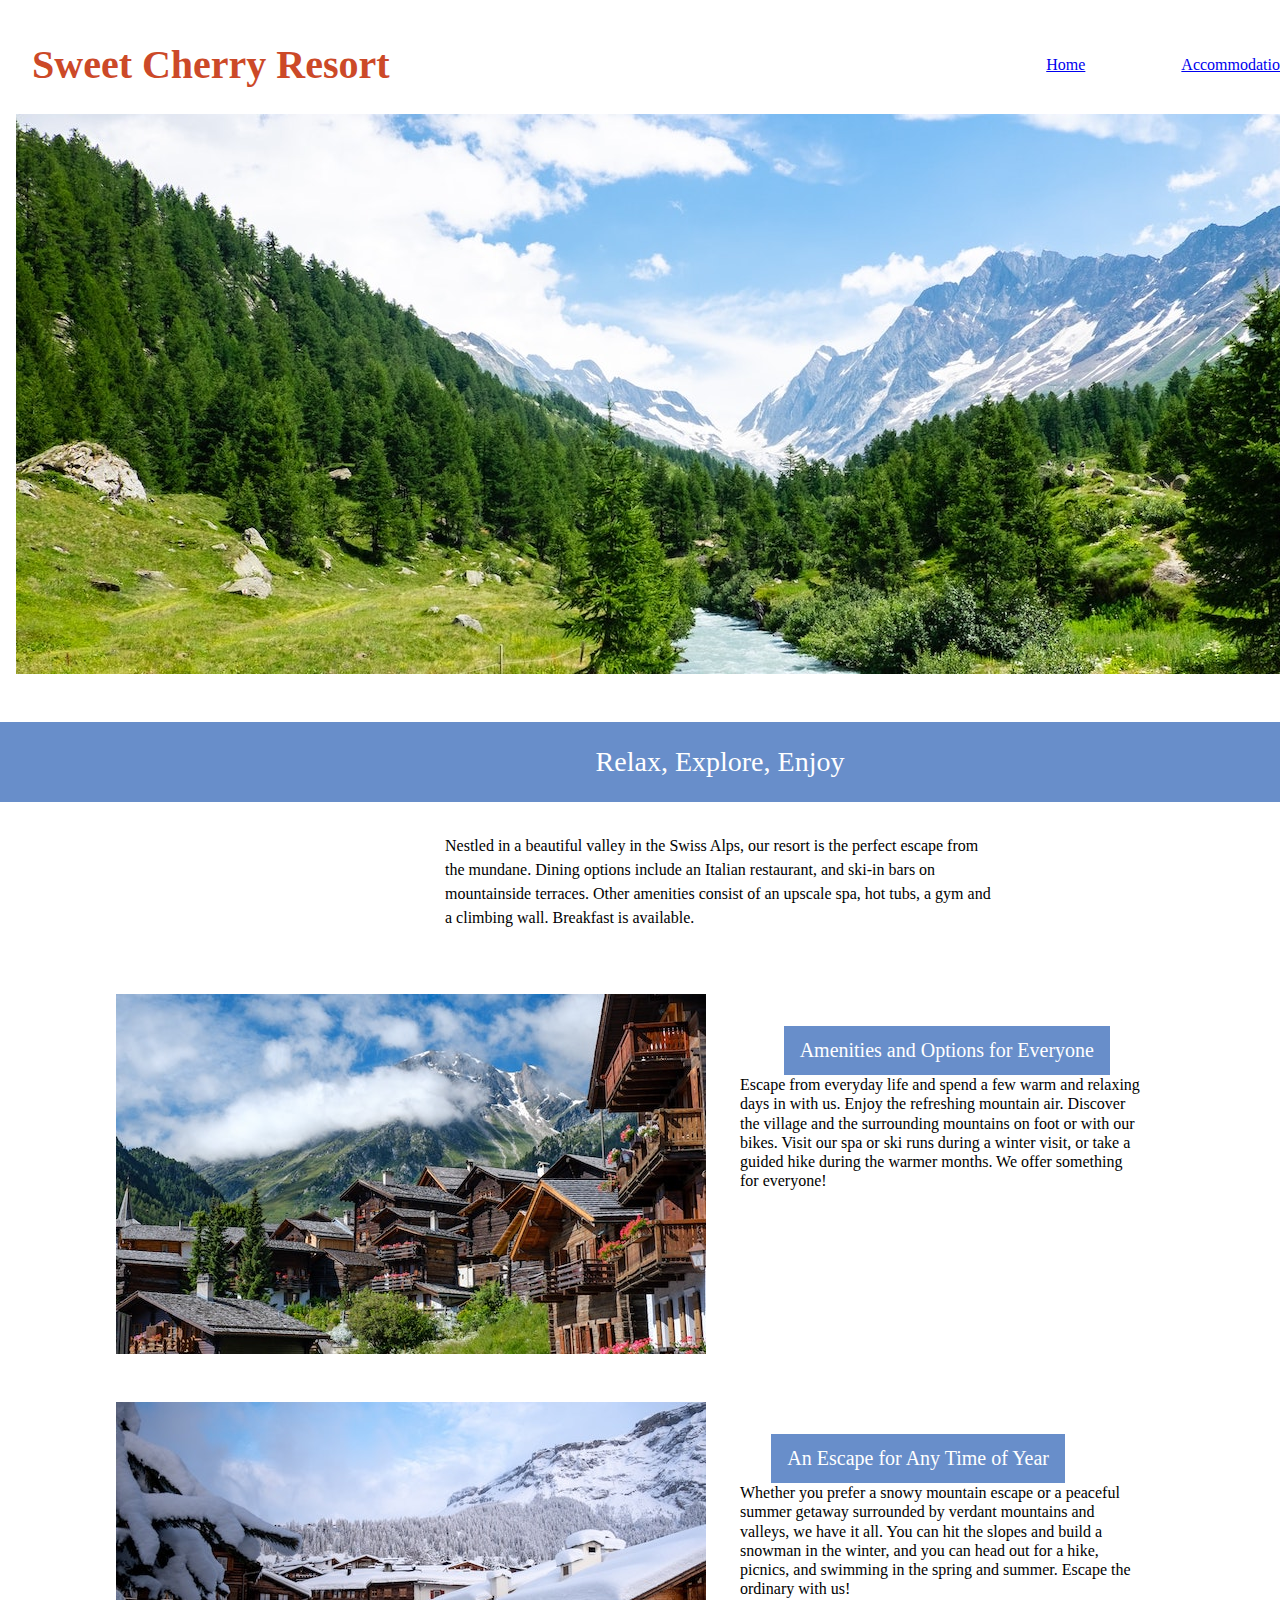
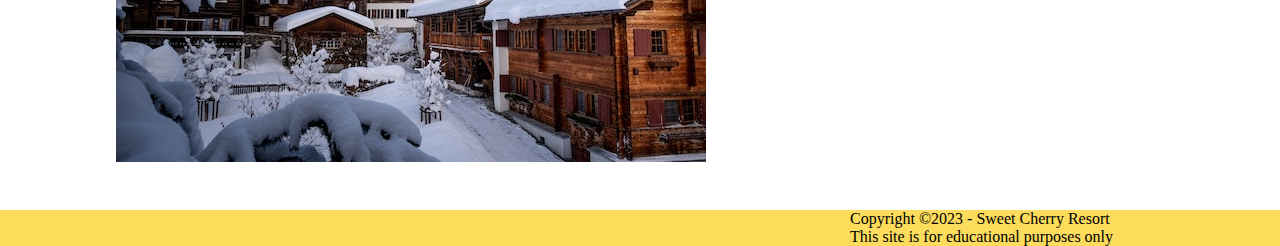
<file: index.html>
<!DOCTYPE html>
<html lang="en">
    <head>
        <meta charset="utf-8">
        <title>Sweet Cherry Resort Home</title>
        <meta name="author" content="Leonardo Martinez">
        <meta name="description" content="Final Project">

        <!-- Favicon -->
        <link rel="shortcut icon" href="images/favicon(1).ico" type="image/x-icon">
        <link rel="icon" href="images/favicon(1).ico" type="image/x-icon">

        <!-- Google Fonts Links -->
        <link rel="preconnect" href="https://fonts.googleapis.com">
        <link rel="preconnect" href="https://fonts.gstatic.com" crossorigin>
        <link href="https://fonts.googleapis.com/css2?family=Lato:ital,wght@0,100;0,300;0,400;0,700;0,900;1,100;1,300;1,400;1,700;1,900&display=swap" rel="stylesheet">

        <!-- stylesheet -->
        <link rel="stylesheet" href="styles.css">
    </head>

    <body>
        <header>
            <h1>Sweet Cherry Resort</h1>
            <nav>
                <ul>
                    <li><a href="#index">Home</a></li>
                    <li><a href="#placeholder">Accommodations</a></li>
                    <li><a href="contact.html">Contact</a></li>
                </ul>
            </nav>
            <img src="images/swiss-valley.jpg" alt="" width="1440px" height="560px">
        </header>

        <main>
            <h2>Relax, Explore, Enjoy</h2>
            <p>Nestled in a beautiful valley in the Swiss Alps, our resort is the perfect escape from the mundane. Dining options include an Italian restaurant, and ski-in bars on mountainside terraces. Other amenities consist of an upscale spa, hot tubs, a gym and a climbing wall. Breakfast is available.</p>

            <section id="First">
                <img src="images/swiss-chalet.jpg" alt="A cozy village overlooked by the mountains as it sits comfortably near the base. The structure made of wood, bricks, and other various materials." width="590px" height="360px">
                <h3>Amenities and Options for Everyone</h3>
                <p>Escape from everyday life and spend a few warm and relaxing days in with us. Enjoy the refreshing mountain air. Discover the village and the surrounding mountains on foot or with our bikes. Visit our spa or ski runs during a winter visit, or take a guided hike during the warmer months. We offer something for everyone!</p>
            </section>

            <section id="Second">
                <img src="images/snowy-chalet.jpg" alt="The Swiss Alps village has a thick layer of snow on top of all its buildings. The mountain overlooks the village in the nice and cloudy day." width="590px" height="360px">
                <h3>An Escape for Any Time of Year</h3>
                <p>Whether you prefer a snowy mountain escape or a peaceful summer getaway surrounded by verdant mountains and valleys, we have it all. You can hit the slopes and build a snowman in the winter, and you can head out for a hike, picnics, and swimming in the spring and summer. Escape the ordinary with us!</p>
            </section>
        </main>

        <footer>
            <p>Copyright ©2023 - Sweet Cherry Resort</p>
            <p>This site is for educational purposes only</p>
        </footer>
    </body>
</html>
</file>
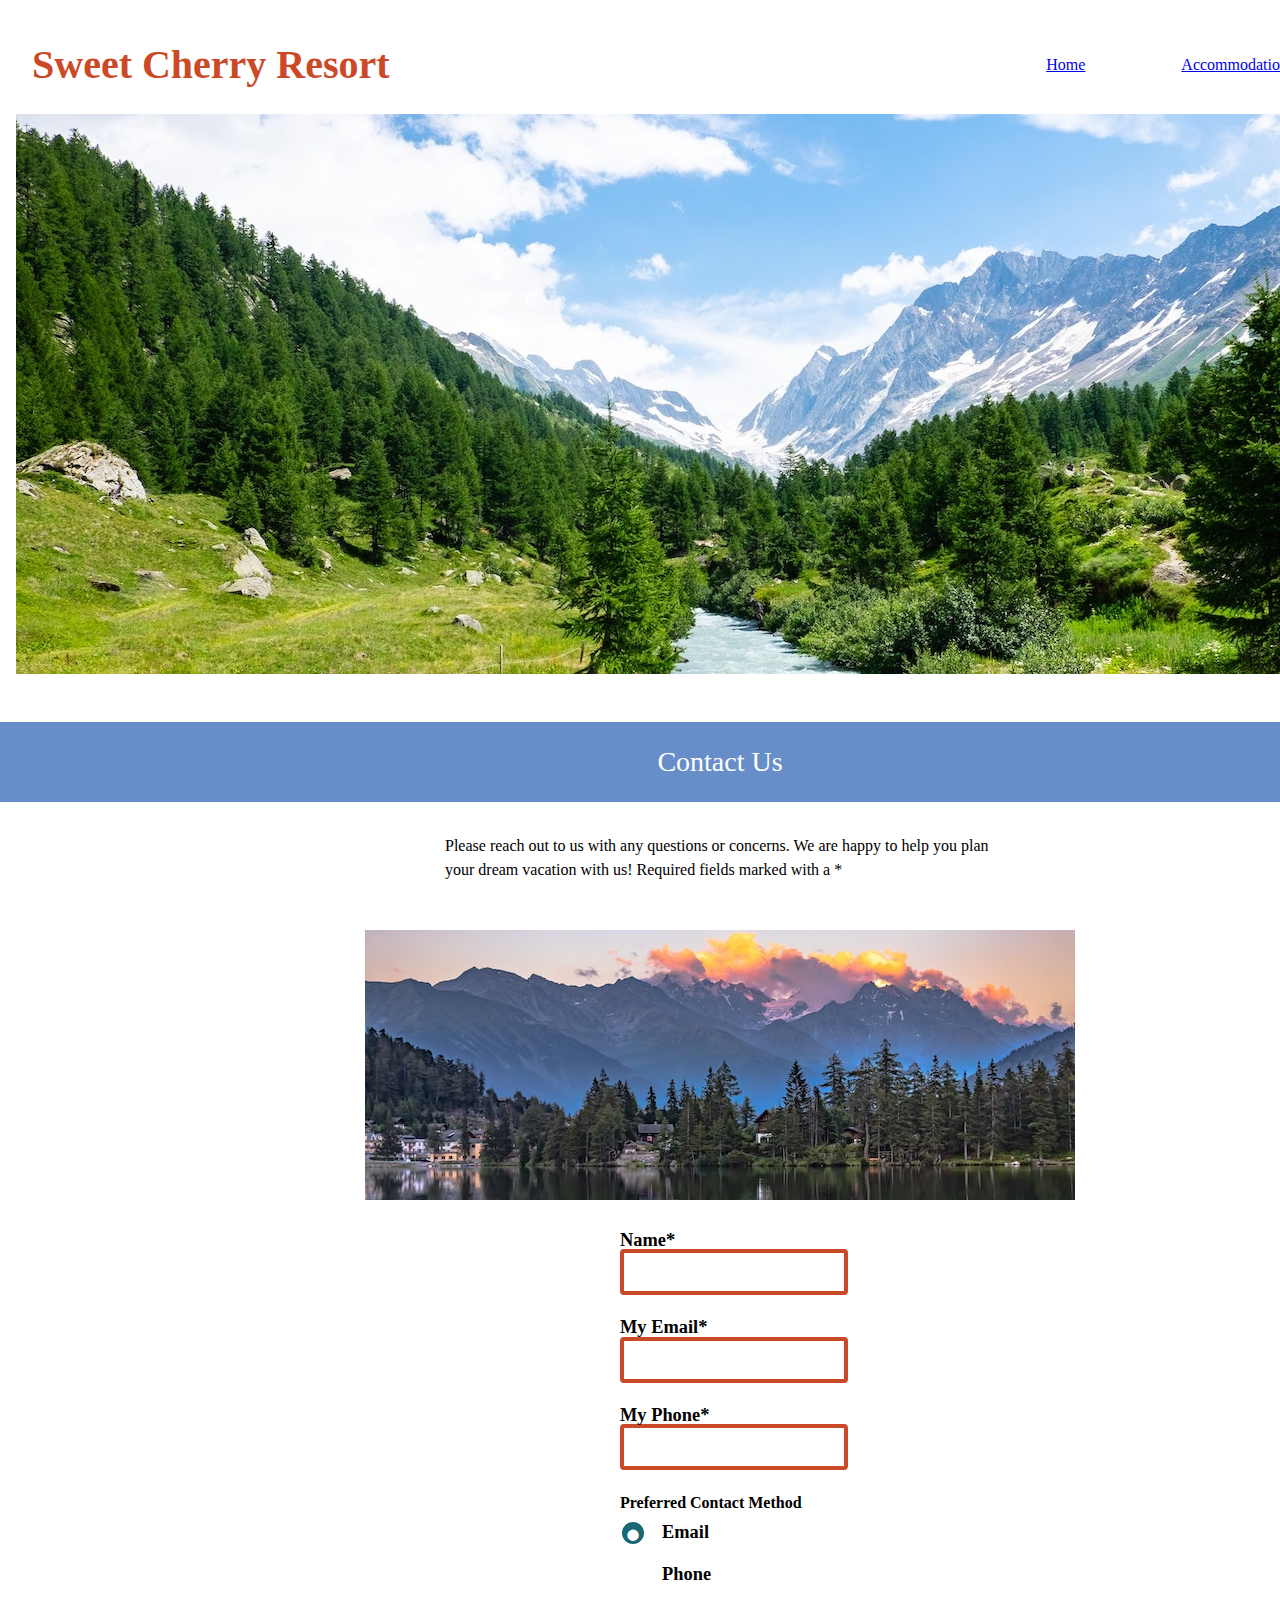
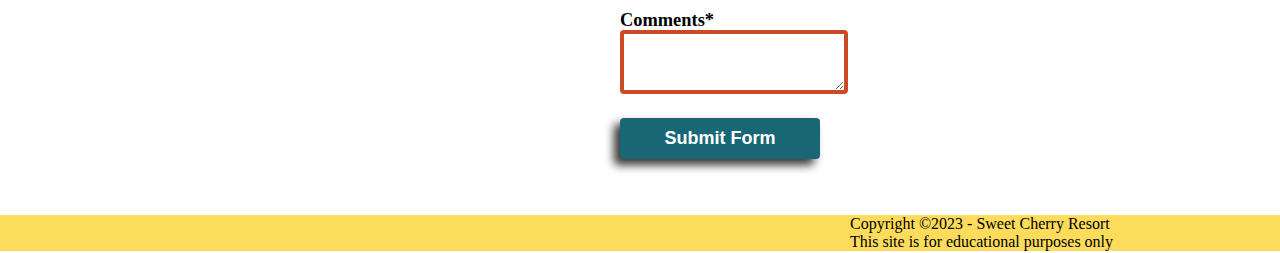
<file: contact.html>
<!DOCTYPE html>
<html lang="en">
    <head>
        <meta charset="utf-8">
        <title>Sweet Cherry Resort Home | Contact</title>
        <meta name="author" content="Leonardo Martinez">
        <meta name="description" content="Final Project contact page">

        <!-- Favicon -->
        <link rel="shortcut icon" href="images/favicon(1).ico" type="image/x-icon">
        <link rel="icon" href="images/favicon(1).ico" type="image/x-icon">

        <!-- Google Fonts Links -->
        <link rel="preconnect" href="https://fonts.googleapis.com">
        <link rel="preconnect" href="https://fonts.gstatic.com" crossorigin>
        <link href="https://fonts.googleapis.com/css2?family=Lato:ital,wght@0,100;0,300;0,400;0,700;0,900;1,100;1,300;1,400;1,700;1,900&display=swap" rel="stylesheet">

        <!-- stylesheet -->
        <link rel="stylesheet" href="styles.css">
    </head>

    <body>
        <header>
            <h1>Sweet Cherry Resort</h1>
            <nav>
                <ul>
                    <li><a href="index.html">Home</a></li>
                    <li><a href="#placeholder">Accommodations</a></li>
                    <li><a href="#contact">Contact</a></li>
                </ul>
            </nav>
            <img src="images/swiss-valley.jpg" alt="" width="1440px" height="560px">
        </header>

        <main>
            <h2>Contact Us</h2>
            <p>Please reach out to us with any questions or concerns. We are happy to help you plan your dream vacation with us! Required fields marked with a *</p>
            <img id="imag" src="images/swiss-sunset.jpg" alt="The swiss village near a lake surrounded by alpine trees as the sun sets behind the mountain range behind it." width="710" height="270">

            <section id="form">
                <form>
                    <label for="my-name">Name*</label>
                    <input type="text" name="my-name" id="my-name" required>

                    <label for="my-email">My Email*</label>
                    <input type="email" name="my-email" id="my-email" required>

                    <label for="my-phone">My Phone*</label>
                    <input type="tel" name="my-phone" id="my-phone" required>

                    <fieldset>
                        <legend>Preferred Contact Method</legend>

                        <input type="radio" name="contact-pref" id="pref-email" checked>
                        <label for="pref-email">Email</label>

                        <input type="radio" name="contact-pref" id="pref-phone">
                        <label for="pref-phone">Phone</label>
                    </fieldset>
                    
                    <label for="my-comments">Comments*</label>
                    <textarea name="my-comments" id="my-comments" required></textarea>

                    <input type="submit" name="my-submit" id="my-submit" value="Submit Form">
                </form>
            </section>
        </main>

        <footer>
            <p>Copyright ©2023 - Sweet Cherry Resort</p>
            <p>This site is for educational purposes only</p>
        </footer>
    </body>
</html>
</file>
<file: styles.css>
/* 
    ---------------------------------------------------------------
    Add your name to this file below:
    NAME: Leonardo Martinez
    ---------------------------------------------------------------
*/

/* http://meyerweb.com/eric/tools/css/reset/ 
   v2.0 | 20110126
   License: none (public domain)
*/

/* OBFUSCATED BY CSSOBFUSCATOR.COM at 2024/04/27 01:39:38 */
body,html{margin-left:0;}body,html{margin-bottom:0;}html,body{margin-right:0;}body,html{margin-top:0;}html,body{padding-left:0;}body,html{padding-bottom:0;}html,body{padding-right:0;}body,html{padding-top:0;}#First h3{margin-bottom:auto;}html{border-left-width:0;}html{border-bottom-width:0;}html{border-right-width:0;}html{border-top-width:0;}html{border-left-style:none;}html{border-bottom-style:none;}html{border-right-style:none;}html{border-top-style:none;}html{border-left-color:currentColor;}html{border-bottom-color:currentColor;}html{border-right-color:currentColor;}html{border-top-color:currentColor;}html{border-image:none;}html{font-size:100%;}html{font:inherit;}html,body{vertical-align:baseline;}input[type="submit"]{background-color:#196774;}body{border-left-width:0;}body{border-bottom-width:0;}body{border-right-width:0;}body{border-top-width:0;}input[type="submit"],body{border-left-style:none;}body{border-bottom-style:none;}body{border-right-style:none;}body{border-top-style:none;}body{border-left-color:currentColor;}body{border-bottom-color:currentColor;}#First h3{font-size:1.25rem;}body{border-right-color:currentColor;}body{border-top-color:currentColor;}body{border-image:none;}body{font-size:100%;}body{font:inherit;}div,span{margin-left:0;}span,div{margin-bottom:0;}span,div{margin-right:0;}span,div{margin-top:0;}div,span{padding-left:0;}span,div{padding-bottom:0;}input[type="submit"]{border-left-width:medium;}input[type="submit"]{border-bottom-width:medium;}div,span{padding-right:0;}span,div{padding-top:0;}input[type="submit"]{border-right-width:medium;}input[type="submit"]{border-top-width:medium;}div{border-left-width:0;}div{border-bottom-width:0;}div{border-right-width:0;}div{border-top-width:0;}div{border-left-style:none;}div{border-bottom-style:none;}div{border-right-style:none;}div{border-top-style:none;}div{border-left-color:currentColor;}div{border-bottom-color:currentColor;}div{border-right-color:currentColor;}div{border-top-color:currentColor;}div{border-image:none;}div{font-size:100%;}div{font:inherit;}span,div{vertical-align:baseline;}input[type="radio"] + label::before{content:" ";}span{border-left-width:0;}span{border-bottom-width:0;}span{border-right-width:0;}span{border-top-width:0;}span{border-left-style:none;}input[type="radio"] + label::before{font-size:2.25em;}input[type="submit"],span{border-bottom-style:none;}span{border-right-style:none;}span{border-top-style:none;}span{border-left-color:currentColor;}span{border-bottom-color:currentColor;}span{border-right-color:currentColor;}span{border-top-color:currentColor;}span{border-image:none;}span{font-size:100%;}span{font:inherit;}object,applet{margin-left:0;}applet,object{margin-bottom:0;}object,applet{margin-right:0;}applet,object{margin-top:0;}applet,object{padding-left:0;}object,applet{padding-bottom:0;}applet,object{padding-right:0;}#First h3{margin-left:auto;}applet,object{padding-top:0;}applet{border-left-width:0;}applet{border-bottom-width:0;}applet{border-right-width:0;}applet{border-top-width:0;}applet{border-left-style:none;}applet{border-bottom-style:none;}input[type="submit"],applet{border-right-style:none;}applet,input[type="submit"]{border-top-style:none;}applet{border-left-color:currentColor;}applet{border-bottom-color:currentColor;}applet{border-right-color:currentColor;}applet{border-top-color:currentColor;}applet{border-image:none;}applet{font-size:100%;}applet{font:inherit;}object,applet{vertical-align:baseline;}object{border-left-width:0;}object{border-bottom-width:0;}object{border-right-width:0;}object{border-top-width:0;}object{border-left-style:none;}object{border-bottom-style:none;}object{border-right-style:none;}object{border-top-style:none;}object{border-left-color:currentColor;}object{border-bottom-color:currentColor;}object{border-right-color:currentColor;}object{border-top-color:currentColor;}object{border-image:none;}object{font-size:100%;}object{font:inherit;}h1,iframe{margin-left:0;}iframe,h1{margin-bottom:0;}h1,iframe{margin-right:0;}iframe,h1{margin-top:0;}iframe,h1{padding-left:0;}iframe,h1{padding-bottom:0;}h1,iframe{padding-right:0;}h1,iframe{padding-top:0;}iframe{border-left-width:0;}iframe{border-bottom-width:0;}iframe{border-right-width:0;}iframe{border-top-width:0;}iframe{border-left-style:none;}iframe{border-bottom-style:none;}iframe{border-right-style:none;}iframe{border-top-style:none;}input[type="submit"],iframe{border-left-color:currentColor;}iframe{border-bottom-color:currentColor;}iframe{border-right-color:currentColor;}iframe{border-top-color:currentColor;}input[type="radio"] + label::before{line-height:.65;}iframe{border-image:none;}iframe{font-size:100%;}iframe{font:inherit;}iframe,h1{vertical-align:baseline;}h1{border-left-width:0;}h1{border-bottom-width:0;}h1{border-right-width:0;}h1{border-top-width:0;}#First h3{margin-right:3.4375in;}h1{border-left-style:none;}h1{border-bottom-style:none;}h1{border-right-style:none;}h1{border-top-style:none;}h1{border-left-color:currentColor;}h1{border-bottom-color:currentColor;}h1{border-right-color:currentColor;}h1{border-top-color:currentColor;}h1{border-image:none;}h1{font-size:100%;}h1{font:inherit;}#First h3{margin-top:3rem;}h2,h3{margin-left:0;}h3,h2{margin-bottom:0;}h2,h3{margin-right:0;}h2,h3{margin-top:0;}h3,h2{padding-left:0;}h2,h3{padding-bottom:0;}h2,h3{padding-right:0;}h2,h3{padding-top:0;}h2{border-left-width:0;}h2{border-bottom-width:0;}h2{border-right-width:0;}h2{border-top-width:0;}:root{--lt-gold:#fddc5c;}h2{border-left-style:none;}h2{border-bottom-style:none;}h2{border-right-style:none;}h2{border-top-style:none;}blockquote:before{content:"";}h2{border-left-color:currentColor;}input[type="submit"],h2{border-bottom-color:currentColor;}h2{border-right-color:currentColor;}h2{border-top-color:currentColor;}h2{border-image:none;}h2{font-size:100%;}h2{font:inherit;}h3,h2{vertical-align:baseline;}h3{border-left-width:0;}h3{border-bottom-width:0;}h3{border-right-width:0;}h3{border-top-width:0;}h3{border-left-style:none;}h3{border-bottom-style:none;}h3{border-right-style:none;}h3{border-top-style:none;}h3{border-left-color:currentColor;}h3{border-bottom-color:currentColor;}h3{border-right-color:currentColor;}h3{border-top-color:currentColor;}h3{border-image:none;}input[type="radio"] + label::before{border-radius:50%;}h3{font-size:100%;}h3{font:inherit;}h4,h5{margin-left:0;}h4,h5{margin-bottom:0;}h4,h5{margin-right:0;}h4,h5{margin-top:0;}h5,h4{padding-left:0;}h4,h5{padding-bottom:0;}#First h3{float:right;}h5,h4{padding-right:0;}h4,h5{padding-top:0;}h4{border-left-width:0;}h4{border-bottom-width:0;}h4{border-right-width:0;}h4{border-top-width:0;}h4{border-left-style:none;}h4{border-bottom-style:none;}h4{border-right-style:none;}h4{border-top-style:none;}h4{border-left-color:currentColor;}h4{border-bottom-color:currentColor;}h4{border-right-color:currentColor;}h4{border-top-color:currentColor;}h4{border-image:none;}h4{font-size:100%;}h4{font:inherit;}h5,h4{vertical-align:baseline;}h5{border-left-width:0;}h5{border-bottom-width:0;}h5{border-right-width:0;}h5{border-top-width:0;}h5{border-left-style:none;}h5{border-bottom-style:none;}h5{border-right-style:none;}h5{border-top-style:none;}h5{border-left-color:currentColor;}h5{border-bottom-color:currentColor;}h5,input[type="submit"]{border-right-color:currentColor;}h5{border-top-color:currentColor;}h5{border-image:none;}h5{font-size:100%;}h5{font:inherit;}p,h6{margin-left:0;}h6,p{margin-bottom:0;}h6,p{margin-right:0;}p,h6{margin-top:0;}p,h6{padding-left:0;}h6,p{padding-bottom:0;}:root{--white:#fff;}h6,p{padding-right:0;}p,h6{padding-top:0;}input[type="submit"]:focus{outline:.1875pc solid var(--sinopia);}h6{border-left-width:0;}h6{border-bottom-width:0;}blockquote:before{content:none;}h6{border-right-width:0;}h6{border-top-width:0;}h6{border-left-style:none;}h6{border-bottom-style:none;}h6{border-right-style:none;}h6{border-top-style:none;}h6{border-left-color:currentColor;}h6{border-bottom-color:currentColor;}h6{border-right-color:currentColor;}h6{border-top-color:currentColor;}h6{border-image:none;}h6{font-size:100%;}h6{font:inherit;}blockquote,p,pre,h6{vertical-align:baseline;}p{border-left-width:0;}p{border-bottom-width:0;}p{border-right-width:0;}p{border-top-width:0;}p{border-left-style:none;}p{border-bottom-style:none;}p{border-right-style:none;}#First h3{background-color:var(--lake);}p{border-top-style:none;}p{border-left-color:currentColor;}p{border-bottom-color:currentColor;}p{border-right-color:currentColor;}p,input[type="submit"]{border-top-color:currentColor;}p{border-image:none;}p{font-size:100%;}p{font:inherit;}blockquote,abbr,pre,a{margin-left:0;}blockquote,abbr,pre,a{margin-bottom:0;}abbr,pre,a,blockquote{margin-right:0;}abbr,a,pre,blockquote{margin-top:0;}abbr,blockquote,pre,a{padding-left:0;}blockquote,a,pre,abbr{padding-bottom:0;}a,blockquote,pre,abbr{padding-right:0;}blockquote,pre,abbr,a{padding-top:0;}blockquote{border-left-width:0;}blockquote{border-bottom-width:0;}blockquote{border-right-width:0;}blockquote{border-top-width:0;}blockquote{border-left-style:none;}blockquote{border-bottom-style:none;}blockquote{border-right-style:none;}blockquote{border-top-style:none;}blockquote{border-left-color:currentColor;}blockquote{border-bottom-color:currentColor;}blockquote{border-right-color:currentColor;}blockquote{border-top-color:currentColor;}blockquote{border-image:none;}blockquote{font-size:100%;}blockquote{font:inherit;}pre{border-left-width:0;}pre{border-bottom-width:0;}pre{border-right-width:0;}pre{border-top-width:0;}pre{border-left-style:none;}pre{border-bottom-style:none;}pre{border-right-style:none;}pre{border-top-style:none;}pre{border-left-color:currentColor;}pre{border-bottom-color:currentColor;}pre{border-right-color:currentColor;}pre{border-top-color:currentColor;}pre{border-image:none;}pre{font-size:100%;}pre{font:inherit;}a{border-left-width:0;}a{border-bottom-width:0;}a{border-right-width:0;}a{border-top-width:0;}a{border-left-style:none;}a{border-bottom-style:none;}a{border-right-style:none;}a{border-top-style:none;}a{border-left-color:currentColor;}a{border-bottom-color:currentColor;}a{border-right-color:currentColor;}a{border-top-color:currentColor;}a{border-image:none;}a{font-size:100%;}a{font:inherit;}abbr,a{vertical-align:baseline;}abbr{border-left-width:0;}abbr{border-bottom-width:0;}abbr{border-right-width:0;}abbr{border-top-width:0;}abbr{border-left-style:none;}abbr{border-bottom-style:none;}abbr{border-right-style:none;}abbr{border-top-style:none;}abbr{border-left-color:currentColor;}abbr{border-bottom-color:currentColor;}abbr{border-right-color:currentColor;}abbr{border-top-color:currentColor;}abbr{border-image:none;}abbr{font-size:100%;}abbr{font:inherit;}acronym,address{margin-left:0;}acronym,address{margin-bottom:0;}acronym,address{margin-right:0;}acronym,address{margin-top:0;}acronym,address{padding-left:0;}address,acronym{padding-bottom:0;}address,acronym{padding-right:0;}acronym,address{padding-top:0;}acronym{border-left-width:0;}acronym{border-bottom-width:0;}acronym{border-right-width:0;}acronym{border-top-width:0;}acronym{border-left-style:none;}acronym{border-bottom-style:none;}blockquote:after{content:"";}acronym{border-right-style:none;}acronym{border-top-style:none;}acronym{border-left-color:currentColor;}acronym{border-bottom-color:currentColor;}acronym{border-right-color:currentColor;}acronym{border-top-color:currentColor;}input[type="submit"],acronym{border-image:none;}acronym{font-size:100%;}acronym{font:inherit;}blockquote:after{content:none;}address,acronym{vertical-align:baseline;}q:before{content:"";}address{border-left-width:0;}address{border-bottom-width:0;}address{border-right-width:0;}address{border-top-width:0;}address{border-left-style:none;}input[type="radio"] + label{cursor:pointer;}address{border-bottom-style:none;}address{border-right-style:none;}address{border-top-style:none;}address{border-left-color:currentColor;}address{border-bottom-color:currentColor;}address{border-right-color:currentColor;}address{border-top-color:currentColor;}address{border-image:none;}address{font-size:100%;}address{font:inherit;}cite,big{margin-left:0;}big,cite{margin-bottom:0;}cite,big{margin-right:0;}big,cite{margin-top:0;}big,cite{padding-left:0;}cite,big{padding-bottom:0;}cite,big{padding-right:0;}cite,big{padding-top:0;}big{border-left-width:0;}big{border-bottom-width:0;}big{border-right-width:0;}big{border-top-width:0;}big{border-left-style:none;}big{border-bottom-style:none;}input[type="radio"] + label::before{display:inline-block;}big{border-right-style:none;}big{border-top-style:none;}big{border-left-color:currentColor;}big{border-bottom-color:currentColor;}big{border-right-color:currentColor;}big{border-top-color:currentColor;}big{border-image:none;}input[type="submit"]{color:#fff;}big{font-size:100%;}input[type="submit"]{font-size:18px;}big{font:inherit;}cite,big{vertical-align:baseline;}q:before{content:none;}q:after{content:"";}#First h3{color:var(--white);}cite{border-left-width:0;}cite{border-bottom-width:0;}cite{border-right-width:0;}cite{border-top-width:0;}cite{border-left-style:none;}cite{border-bottom-style:none;}cite{border-right-style:none;}cite{border-top-style:none;}cite{border-left-color:currentColor;}cite{border-bottom-color:currentColor;}cite{border-right-color:currentColor;}cite{border-top-color:currentColor;}cite{border-image:none;}cite{font-size:100%;}cite{font:inherit;}input[type="radio"],del,dfn,code{margin-left:0;}code,input[type="radio"],del,dfn{margin-bottom:0;}del,em,dfn,code{margin-right:0;}em,dfn,del,code{margin-top:0;}dfn,code,del,em{padding-left:0;}code,dfn,del,em{padding-bottom:0;}del,em,dfn,code{padding-right:0;}del,code{padding-top:0;}code{border-left-width:0;}code{border-bottom-width:0;}input[type="submit"]{font-weight:bold;}code{border-right-width:0;}code{border-top-width:0;}code{border-left-style:none;}code{border-bottom-style:none;}code{border-right-style:none;}code{border-top-style:none;}code{border-left-color:currentColor;}code{border-bottom-color:currentColor;}code{border-right-color:currentColor;}code{border-top-color:currentColor;}code{border-image:none;}code{font-size:100%;}code{font:inherit;}del,code{vertical-align:baseline;}del{border-left-width:0;}del{border-bottom-width:0;}del{border-right-width:0;}del{border-top-width:0;}del{border-left-style:none;}del{border-bottom-style:none;}del{border-right-style:none;}del{border-top-style:none;}del{border-left-color:currentColor;}del{border-bottom-color:currentColor;}del{border-right-color:currentColor;}del{border-top-color:currentColor;}del{border-image:none;}del{font-size:100%;}del{font:inherit;}input[type="submit"]{box-shadow:-4.5pt .375pc 10px #363432;}em,dfn{padding-top:0;}dfn{border-left-width:0;}dfn{border-bottom-width:0;}dfn{border-right-width:0;}dfn{border-top-width:0;}dfn{border-left-style:none;}dfn{border-bottom-style:none;}input[type="radio"]{appearance:none;}dfn{border-right-style:none;}dfn{border-top-style:none;}dfn{border-left-color:currentColor;}dfn{border-bottom-color:currentColor;}dfn{border-right-color:currentColor;}dfn{border-top-color:currentColor;}#First h3{padding-left:1rem;}dfn{border-image:none;}dfn{font-size:100%;}dfn{font:inherit;}dfn,em{vertical-align:baseline;}img,em{margin-left:0;}em,img{margin-bottom:0;}q:after{content:none;}em{border-left-width:0;}em{border-bottom-width:0;}em{border-right-width:0;}em{border-top-width:0;}input[type="radio"] + label,nav ul{display:flex;}em{border-left-style:none;}em{border-bottom-style:none;}em{border-right-style:none;}em{border-top-style:none;}em{border-left-color:currentColor;}em{border-bottom-color:currentColor;}em{border-right-color:currentColor;}em{border-top-color:currentColor;}em{border-image:none;}em{font-size:100%;}em{font:inherit;}img,ins{margin-right:0;}ins,img{margin-top:0;}img,ins{padding-left:0;}img,ins{padding-bottom:0;}ins,img{padding-right:0;}img,ins{padding-top:0;}img{border-left-width:0;}img{border-bottom-width:0;}img{border-right-width:0;}img{border-top-width:0;}img{border-left-style:none;}img{border-bottom-style:none;}img{border-right-style:none;}img{border-top-style:none;}img{border-left-color:currentColor;}img{border-bottom-color:currentColor;}img{border-right-color:currentColor;}img{border-top-color:currentColor;}img{border-image:none;}img{font-size:100%;}#First h3{padding-bottom:1rem;}img{font:inherit;}ins,img{vertical-align:baseline;}ins,kbd{margin-left:0;}nav ul{list-style-type:none;}kbd,ins{margin-bottom:0;}ins{border-left-width:0;}ins{border-bottom-width:0;}ins{border-right-width:0;}ins{border-top-width:0;}ins{border-left-style:none;}ins{border-bottom-style:none;}ins{border-right-style:none;}ins{border-top-style:none;}ins{border-left-color:currentColor;}ins{border-bottom-color:currentColor;}ins{border-right-color:currentColor;}ins{border-top-color:currentColor;}ins{border-image:none;}ins{font-size:100%;}ins{font:inherit;}input[type="radio"] + label::before{height:.208333333in;}kbd,s,q,input[type="radio"]{margin-right:0;}kbd,s,q,input[type="radio"]{margin-top:0;}q,kbd{padding-left:0;}kbd,q{padding-bottom:0;}kbd,q{padding-right:0;}#First h3{padding-right:1rem;}q,kbd{padding-top:0;}kbd{border-left-width:0;}kbd{border-bottom-width:0;}kbd{border-right-width:0;}kbd{border-top-width:0;}kbd{border-left-style:none;}kbd{border-bottom-style:none;}kbd{border-right-style:none;}kbd{border-top-style:none;}kbd{border-left-color:currentColor;}kbd{border-bottom-color:currentColor;}kbd{border-right-color:currentColor;}kbd{border-top-color:currentColor;}kbd{border-image:none;}kbd{font-size:100%;}kbd{font:inherit;}q,kbd{vertical-align:baseline;}q,s{margin-left:0;}s,q{margin-bottom:0;}q{border-left-width:0;}q{border-bottom-width:0;}q{border-right-width:0;}q{border-top-width:0;}q{border-left-style:none;}q{border-bottom-style:none;}q{border-right-style:none;}q{border-top-style:none;}q{border-left-color:currentColor;}q{border-bottom-color:currentColor;}q{border-right-color:currentColor;}q{border-top-color:currentColor;}q{border-image:none;}q{font-size:100%;}q{font:inherit;}#First h3{padding-top:1rem;}#First p{width:300pt;}samp,s{padding-left:0;}s,samp{padding-bottom:0;}s,samp{padding-right:0;}samp,s{padding-top:0;}s{border-left-width:0;}s{border-bottom-width:0;}s{border-right-width:0;}s{border-top-width:0;}s{border-left-style:none;}s{border-bottom-style:none;}s{border-right-style:none;}s{border-top-style:none;}s{border-left-color:currentColor;}s{border-bottom-color:currentColor;}input[type="submit"]:hover{box-shadow:-.03125in .1875pc 5px #363432;}#First p{float:right;}s{border-right-color:currentColor;}s{border-top-color:currentColor;}s{border-image:none;}s{font-size:100%;}s{font:inherit;}s,samp{vertical-align:baseline;}small,samp{margin-left:0;}small,samp{margin-bottom:0;}samp,small{margin-right:0;}small,samp{margin-top:0;}#First p{padding-right:225pt;}samp{border-left-width:0;}samp{border-bottom-width:0;}samp{border-right-width:0;}samp{border-top-width:0;}samp{border-left-style:none;}samp{border-bottom-style:none;}samp{border-right-style:none;}samp{border-top-style:none;}samp{border-left-color:currentColor;}samp{border-bottom-color:currentColor;}samp{border-right-color:currentColor;}samp{border-top-color:currentColor;}samp{border-image:none;}samp{font-size:100%;}samp{font:inherit;}input[type="radio"],strike,strong,small{padding-left:0;}small,strike{padding-bottom:0;}small,strike{padding-right:0;}small,strike{padding-top:0;}small{border-left-width:0;}small{border-bottom-width:0;}small{border-right-width:0;}small{border-top-width:0;}small{border-left-style:none;}small{border-bottom-style:none;}small{border-right-style:none;}small{border-top-style:none;}small{border-left-color:currentColor;}small{border-bottom-color:currentColor;}small{border-right-color:currentColor;}small{border-top-color:currentColor;}small{border-image:none;}small{font-size:100%;}small{font:inherit;}small,strike{vertical-align:baseline;}strong,strike{margin-left:0;}strong,strike{margin-bottom:0;}#First p{text-align:left;}strong,strike{margin-right:0;}strong,strike{margin-top:0;}#First p{line-height:1.2rem;}strike{border-left-width:0;}strike{border-bottom-width:0;}strike{border-right-width:0;}strike{border-top-width:0;}strike{border-left-style:none;}#First img{float:left;}strike{border-bottom-style:none;}strike{border-right-style:none;}strike{border-top-style:none;}strike{border-left-color:currentColor;}strike{border-bottom-color:currentColor;}strike{border-right-color:currentColor;}strike{border-top-color:currentColor;}strike{border-image:none;}strike{font-size:100%;}strike{font:inherit;}#First img{margin-left:1rem;}#First img{margin-bottom:1rem;}strong,sub{padding-bottom:0;}strong,sub{padding-right:0;}nav ul{justify-content:space-between;}sup,strong,sub,tt{padding-top:0;}strong{border-left-width:0;}strong{border-bottom-width:0;}strong{border-right-width:0;}strong{border-top-width:0;}strong{border-left-style:none;}strong{border-bottom-style:none;}nav ul{gap:6rem;}strong{border-right-style:none;}strong{border-top-style:none;}strong{border-left-color:currentColor;}strong{border-bottom-color:currentColor;}strong{border-right-color:currentColor;}strong{border-top-color:currentColor;}strong{border-image:none;}strong{font-size:100%;}strong{font:inherit;}tt,strong,sub,sup{vertical-align:baseline;}tt,sup,sub,var{margin-left:0;}sup,sub,tt,var{margin-bottom:0;}sub,tt,var,sup{margin-right:0;}var,sup,sub,tt{margin-top:0;}sub,tt,sup,var{padding-left:0;}sub{border-left-width:0;}sub{border-bottom-width:0;}sub{border-right-width:0;}sub{border-top-width:0;}sub{border-left-style:none;}sub{border-bottom-style:none;}sub{border-right-style:none;}sub{border-top-style:none;}sub{border-left-color:currentColor;}sub{border-bottom-color:currentColor;}sub{border-right-color:currentColor;}sub{border-top-color:currentColor;}sub{border-image:none;}sub{font-size:100%;}sub{font:inherit;}sup,var,input[type="radio"],tt{padding-bottom:0;}input[type="radio"],var,tt,sup{padding-right:0;}sup{border-left-width:0;}sup{border-bottom-width:0;}sup{border-right-width:0;}sup{border-top-width:0;}sup{border-left-style:none;}sup{border-bottom-style:none;}sup{border-right-style:none;}sup{border-top-style:none;}sup{border-left-color:currentColor;}sup{border-bottom-color:currentColor;}sup{border-right-color:currentColor;}sup{border-top-color:currentColor;}sup{border-image:none;}sup{font-size:100%;}sup{font:inherit;}tt{border-left-width:0;}tt{border-bottom-width:0;}tt{border-right-width:0;}tt{border-top-width:0;}tt{border-left-style:none;}tt{border-bottom-style:none;}tt{border-right-style:none;}tt{border-top-style:none;}tt{border-left-color:currentColor;}tt{border-bottom-color:currentColor;}tt{border-right-color:currentColor;}tt{border-top-color:currentColor;}tt{border-image:none;}tt{font-size:100%;}tt{font:inherit;}var,u,input[type="radio"],b{padding-top:0;}var{border-left-width:0;}var{border-bottom-width:0;}var{border-right-width:0;}var{border-top-width:0;}var{border-left-style:none;}var{border-bottom-style:none;}var{border-right-style:none;}var{border-top-style:none;}var{border-left-color:currentColor;}var{border-bottom-color:currentColor;}var{border-right-color:currentColor;}var{border-top-color:currentColor;}var{border-image:none;}var{font-size:100%;}nav ul{float:right;}var{font:inherit;}var,b{vertical-align:baseline;}b,u{margin-left:0;}u,b{margin-bottom:0;}u,b{margin-right:0;}nav ul{margin-left:1rem;}u,b{margin-top:0;}b,u{padding-left:0;}u,b{padding-bottom:0;}u,b{padding-right:0;}b{border-left-width:0;}b{border-bottom-width:0;}b{border-right-width:0;}b{border-top-width:0;}b{border-left-style:none;}b{border-bottom-style:none;}b{border-right-style:none;}b{border-top-style:none;}b{border-left-color:currentColor;}b{border-bottom-color:currentColor;}b{border-right-color:currentColor;}b{border-top-color:currentColor;}b{border-image:none;}b{font-size:100%;}b{font:inherit;}nav ul{margin-bottom:2.5rem;}u{border-left-width:0;}u{border-bottom-width:0;}u{border-right-width:0;}u{border-top-width:0;}input[type="radio"]{border-left-width:medium;}u{border-left-style:none;}u{border-bottom-style:none;}u{border-right-style:none;}u{border-top-style:none;}u{border-left-color:currentColor;}u{border-bottom-color:currentColor;}u{border-right-color:currentColor;}u{border-top-color:currentColor;}u{border-image:none;}u{font-size:100%;}u{font:inherit;}u,i{vertical-align:baseline;}center,i{margin-left:0;}#First img,nav ul{margin-right:1rem;}i,center{margin-bottom:0;}nav ul{margin-top:2.5rem;}i,center{margin-right:0;}center,i{margin-top:0;}center,i{padding-left:0;}center,i{padding-bottom:0;}center,i{padding-right:0;}center,i{padding-top:0;}i{border-left-width:0;}i{border-bottom-width:0;}i{border-right-width:0;}i{border-top-width:0;}i{border-left-style:none;}i{border-bottom-style:none;}i{border-right-style:none;}i{border-top-style:none;}i{border-left-color:currentColor;}i{border-bottom-color:currentColor;}i{border-right-color:currentColor;}i{border-top-color:currentColor;}i{border-image:none;}i{font-size:100%;}i{font:inherit;}nav ul{color:var(--sinopia);}#First img{margin-top:1rem;}center{border-left-width:0;}center{border-bottom-width:0;}center{border-right-width:0;}center{border-top-width:0;}center{border-left-style:none;}center{border-bottom-style:none;}center{border-right-style:none;}center{border-top-style:none;}center{border-left-color:currentColor;}center{border-bottom-color:currentColor;}center{border-right-color:currentColor;}center{border-top-color:currentColor;}center{border-image:none;}center{font-size:100%;}center{font:inherit;}dl,center{vertical-align:baseline;}dl,dt{margin-left:0;}dl,dt{margin-bottom:0;}dt,dl{margin-right:0;}dt,dl{margin-top:0;}dl,dt{padding-left:0;}dl,dt{padding-bottom:0;}dt,dl{padding-right:0;}dt,dl{padding-top:0;}dl{border-left-width:0;}dl{border-bottom-width:0;}dl{border-right-width:0;}input[type="radio"] + label::before{width:22px;}dl{border-top-width:0;}nav ul{text-decoration:none;}dl{border-left-style:none;}dl{border-bottom-style:none;}dl{border-right-style:none;}dl{border-top-style:none;}dl{border-left-color:currentColor;}#First img{padding-left:75pt;}dl{border-bottom-color:currentColor;}dl{border-right-color:currentColor;}dl{border-top-color:currentColor;}dl{border-image:none;}dl{font-size:100%;}dl{font:inherit;}dt{border-left-width:0;}dt{border-bottom-width:0;}dt{border-right-width:0;}dt{border-top-width:0;}dt{border-left-style:none;}dt{border-bottom-style:none;}dt{border-right-style:none;}dt{border-top-style:none;}dt{border-left-color:currentColor;}dt{border-bottom-color:currentColor;}dt{border-right-color:currentColor;}dt{border-top-color:currentColor;}dt{border-image:none;}dt{font-size:100%;}dt{font:inherit;}dt,dd{vertical-align:baseline;}main > p{text-align:left;}dd,ol{margin-left:0;}main > p{width:5.729166667in;}ol,dd{margin-bottom:0;}dd,ol{margin-right:0;}ol,dd{margin-top:0;}dd,ol{padding-left:0;}ol,dd{padding-bottom:0;}ol,dd{padding-right:0;}dd,ol{padding-top:0;}dd{border-left-width:0;}dd{border-bottom-width:0;}dd{border-right-width:0;}dd{border-top-width:0;}dd{border-left-style:none;}dd{border-bottom-style:none;}dd{border-right-style:none;}dd{border-top-style:none;}dd{border-left-color:currentColor;}main > p{margin-left:auto;}dd{border-bottom-color:currentColor;}dd{border-right-color:currentColor;}dd{border-top-color:currentColor;}dd{border-image:none;}dd{font-size:100%;}dd{font:inherit;}input[type="radio"]{border-bottom-width:medium;}ol{border-left-width:0;}ol{border-bottom-width:0;}ol{border-right-width:0;}ol{border-top-width:0;}ol{border-left-style:none;}ol{border-bottom-style:none;}ol{border-right-style:none;}ol{border-top-style:none;}ol{border-left-color:currentColor;}ol{border-bottom-color:currentColor;}ol{border-right-color:currentColor;}ol{border-top-color:currentColor;}#First img{padding-bottom:1rem;}ol{border-image:none;}ol{font-size:100%;}ol{font:inherit;}ol,ul{vertical-align:baseline;}#Second img{clear:both;}ul,li{margin-left:0;}:root{--lt-green:#5ced73;}li,ul{margin-bottom:0;}ul,li{margin-right:0;}ul,li{margin-top:0;}li,ul{padding-left:0;}input[type="radio"]{border-right-width:medium;}fieldset,form,li,ul{padding-bottom:0;}li,form,fieldset,ul{padding-right:0;}li,form,ul,fieldset{padding-top:0;}ul{border-left-width:0;}ul{border-bottom-width:0;}ul{border-right-width:0;}input[type="radio"]{border-top-width:medium;}ul{border-top-width:0;}ul{border-left-style:none;}ul{border-bottom-style:none;}ul{border-right-style:none;}ul{border-top-style:none;}ul{border-left-color:currentColor;}ul{border-bottom-color:currentColor;}ul{border-right-color:currentColor;}ul{border-top-color:currentColor;}ul{border-image:none;}ul{font-size:100%;}ul{font:inherit;}li{border-left-width:0;}li{border-bottom-width:0;}li{border-right-width:0;}li{border-top-width:0;}input[type="radio"],li{border-left-style:none;}li{border-bottom-style:none;}li{border-right-style:none;}li{border-top-style:none;}li{border-left-color:currentColor;}li{border-bottom-color:currentColor;}li{border-right-color:currentColor;}li{border-top-color:currentColor;}li{border-image:none;}li{font-size:100%;}li{font:inherit;}fieldset,li{vertical-align:baseline;}form,fieldset{margin-left:0;}form,fieldset{margin-bottom:0;}form,fieldset{margin-right:0;}form,fieldset{margin-top:0;}form,fieldset{padding-left:0;}fieldset{border-left-width:0;}fieldset{border-bottom-width:0;}fieldset{border-right-width:0;}fieldset{border-top-width:0;}fieldset{border-left-style:none;}fieldset,input[type="radio"]{border-bottom-style:none;}fieldset{border-right-style:none;}fieldset{border-top-style:none;}fieldset{border-left-color:currentColor;}fieldset{border-bottom-color:currentColor;}fieldset{border-right-color:currentColor;}fieldset{border-top-color:currentColor;}fieldset{border-image:none;}fieldset{font-size:100%;}fieldset{font:inherit;}input[type="radio"] + label::before{text-align:center;}#Second img{margin-left:1rem;}#Second img{margin-bottom:1rem;}#Second img{margin-right:1rem;}form{border-left-width:0;}form{border-bottom-width:0;}form{border-right-width:0;}form{border-top-width:0;}form{border-left-style:none;}form{border-bottom-style:none;}form{border-right-style:none;}form{border-top-style:none;}form{border-left-color:currentColor;}form{border-bottom-color:currentColor;}form{border-right-color:currentColor;}form{border-top-color:currentColor;}form{border-image:none;}form{font-size:100%;}form{font:inherit;}form,label{vertical-align:baseline;}legend,label{margin-left:0;}label,legend{margin-bottom:0;}legend,label{margin-right:0;}label,legend{margin-top:0;}label,legend{padding-left:0;}label,legend{padding-bottom:0;}label,legend{padding-right:0;}legend,label{padding-top:0;}label{border-left-width:0;}label{border-bottom-width:0;}label{border-right-width:0;}label{border-top-width:0;}label{border-left-style:none;}label{border-bottom-style:none;}label{border-right-style:none;}label{border-top-style:none;}label{border-left-color:currentColor;}label{border-bottom-color:currentColor;}label{border-right-color:currentColor;}label{border-top-color:currentColor;}label{border-image:none;}label{font-size:100%;}label{font:inherit;}#Second img{margin-top:1rem;}legend{border-left-width:0;}legend{border-bottom-width:0;}legend{border-right-width:0;}legend{border-top-width:0;}main > p{margin-bottom:3rem;}legend{border-left-style:none;}legend{border-bottom-style:none;}legend{border-right-style:none;}legend{border-top-style:none;}legend{border-left-color:currentColor;}legend{border-bottom-color:currentColor;}legend{border-right-color:currentColor;}legend{border-top-color:currentColor;}legend{border-image:none;}legend{font-size:100%;}legend{font:inherit;}legend,table{vertical-align:baseline;}table,caption{margin-left:0;}table,caption{margin-bottom:0;}table,caption{margin-right:0;}table,caption{margin-top:0;}caption,table{padding-left:0;}caption,table{padding-bottom:0;}caption,table{padding-right:0;}caption,table{padding-top:0;}table{border-left-width:0;}:root{--mantis:#65ae5b;}table{border-bottom-width:0;}table{border-right-width:0;}table{border-top-width:0;}#Second img{padding-left:6.25pc;}table{border-left-style:none;}table{border-bottom-style:none;}table{border-right-style:none;}table{border-top-style:none;}table{border-left-color:currentColor;}table{border-bottom-color:currentColor;}table{border-right-color:currentColor;}table{border-top-color:currentColor;}table{border-image:none;}table{font-size:100%;}table{font:inherit;}caption{border-left-width:0;}caption{border-bottom-width:0;}caption{border-right-width:0;}caption{border-top-width:0;}caption{border-left-style:none;}caption{border-bottom-style:none;}caption{border-right-style:none;}caption{border-top-style:none;}caption{border-left-color:currentColor;}caption{border-bottom-color:currentColor;}caption{border-right-color:currentColor;}caption{border-top-color:currentColor;}caption{border-image:none;}caption{font-size:100%;}caption{font:inherit;}tbody,caption{vertical-align:baseline;}#Second img{padding-bottom:2rem;}tbody,tfoot{margin-left:0;}tbody,tfoot{margin-bottom:0;}tfoot,tbody{margin-right:0;}tbody,tfoot{margin-top:0;}tfoot,tbody{padding-left:0;}tbody,tfoot{padding-bottom:0;}tbody,tfoot{padding-right:0;}tfoot,tbody{padding-top:0;}tbody{border-left-width:0;}tbody{border-bottom-width:0;}tbody{border-right-width:0;}tbody{border-top-width:0;}tbody{border-left-style:none;}tbody{border-bottom-style:none;}tbody,input[type="radio"]{border-right-style:none;}tbody{border-top-style:none;}tbody{border-left-color:currentColor;}tbody{border-bottom-color:currentColor;}tbody{border-right-color:currentColor;}tbody{border-top-color:currentColor;}tbody{border-image:none;}tbody{font-size:100%;}tbody{font:inherit;}#Second img{float:left;}tfoot{border-left-width:0;}tfoot{border-bottom-width:0;}tfoot{border-right-width:0;}tfoot{border-top-width:0;}tfoot{border-left-style:none;}tfoot{border-bottom-style:none;}tfoot{border-right-style:none;}tfoot{border-top-style:none;}tfoot{border-left-color:currentColor;}tfoot{border-bottom-color:currentColor;}tfoot{border-right-color:currentColor;}tfoot{border-top-color:currentColor;}tfoot{border-image:none;}tfoot{font-size:100%;}tfoot{font:inherit;}input[type="radio"] + label::before{margin-right:.166666667in;}thead,tfoot{vertical-align:baseline;}tr,thead{margin-left:0;}thead,tr{margin-bottom:0;}tr,thead{margin-right:0;}thead,tr{margin-top:0;}tr,thead{padding-left:0;}thead,tr{padding-bottom:0;}thead,tr{padding-right:0;}thead,tr{padding-top:0;}input[type="radio"] + label{align-items:center;}thead{border-left-width:0;}thead{border-bottom-width:0;}thead{border-right-width:0;}main > p{margin-right:auto;}thead{border-top-width:0;}thead{border-left-style:none;}thead{border-bottom-style:none;}thead{border-right-style:none;}thead{border-top-style:none;}thead{border-left-color:currentColor;}thead{border-bottom-color:currentColor;}thead{border-right-color:currentColor;}thead{border-top-color:currentColor;}thead{border-image:none;}thead{font-size:100%;}thead{font:inherit;}#Second h3{margin-bottom:auto;}tr{border-left-width:0;}tr{border-bottom-width:0;}tr{border-right-width:0;}tr{border-top-width:0;}tr{border-left-style:none;}tr{border-bottom-style:none;}tr{border-right-style:none;}tr,input[type="radio"]{border-top-style:none;}tr{border-left-color:currentColor;}tr{border-bottom-color:currentColor;}tr{border-right-color:currentColor;}tr{border-top-color:currentColor;}tr{border-image:none;}tr{font-size:100%;}tr{font:inherit;}tr,th{vertical-align:baseline;}td,th{margin-left:0;}td,th{margin-bottom:0;}td,th{margin-right:0;}#Second h3{font-size:1.25rem;}#Second h3{margin-left:auto;}td,th{margin-top:0;}th,td{padding-left:0;}td,th{padding-bottom:0;}td,th{padding-right:0;}#Second h3{margin-right:3.90625in;}td,th{padding-top:0;}th{border-left-width:0;}th{border-bottom-width:0;}th{border-right-width:0;}th{border-top-width:0;}th{border-left-style:none;}th{border-bottom-style:none;}th{border-right-style:none;}th{border-top-style:none;}th,input[type="radio"]{border-left-color:currentColor;}th{border-bottom-color:currentColor;}th{border-right-color:currentColor;}th{border-top-color:currentColor;}th{border-image:none;}th{font-size:100%;}th{font:inherit;}td{border-left-width:0;}td{border-bottom-width:0;}td{border-right-width:0;}td{border-top-width:0;}td{border-left-style:none;}td{border-bottom-style:none;}td{border-right-style:none;}td{border-top-style:none;}td{border-left-color:currentColor;}td{border-bottom-color:currentColor;}:root{--lake:#688eca;}td{border-right-color:currentColor;}td{border-top-color:currentColor;}td{border-image:none;}td{font-size:100%;}td{font:inherit;}td,article{vertical-align:baseline;}aside,article{margin-left:0;}aside,article{margin-bottom:0;}article,aside{margin-right:0;}article,aside{margin-top:0;}article,aside{padding-left:0;}article,aside{padding-bottom:0;}article,aside{padding-right:0;}aside,article{padding-top:0;}article{border-left-width:0;}article{border-bottom-width:0;}article{border-right-width:0;}article{border-top-width:0;}article{border-left-style:none;}article{border-bottom-style:none;}article{border-right-style:none;}#imag{margin-left:auto;}article{border-top-style:none;}article{border-left-color:currentColor;}article,input[type="radio"]{border-bottom-color:currentColor;}article{border-right-color:currentColor;}article{border-top-color:currentColor;}article{border-image:none;}article{font-size:100%;}article{font:inherit;}aside{border-left-width:0;}input[type="radio"] + label::before{border-left-width:1.5pt;}aside{border-bottom-width:0;}aside{border-right-width:0;}aside{border-top-width:0;}#imag{margin-bottom:auto;}aside{border-left-style:none;}aside{border-bottom-style:none;}aside{border-right-style:none;}aside{border-top-style:none;}aside{border-left-color:currentColor;}aside{border-bottom-color:currentColor;}aside{border-right-color:currentColor;}aside{border-top-color:currentColor;}aside{border-image:none;}aside{font-size:100%;}aside{font:inherit;}canvas,aside{vertical-align:baseline;}canvas,details{margin-left:0;}details,canvas{margin-bottom:0;}details,canvas{margin-right:0;}details,main > p,canvas,embed{margin-top:0;}details,canvas{padding-left:0;}canvas,details{padding-bottom:0;}details,canvas{padding-right:0;}canvas,details{padding-top:0;}canvas{border-left-width:0;}#Second h3{margin-top:3rem;}canvas{border-bottom-width:0;}canvas{border-right-width:0;}canvas{border-top-width:0;}canvas{border-left-style:none;}canvas{border-bottom-style:none;}canvas{border-right-style:none;}canvas{border-top-style:none;}canvas{border-left-color:currentColor;}canvas{border-bottom-color:currentColor;}canvas{border-right-color:currentColor;}canvas{border-top-color:currentColor;}canvas{border-image:none;}canvas{font-size:100%;}canvas{font:inherit;}details{border-left-width:0;}details{border-bottom-width:0;}details{border-right-width:0;}details{border-top-width:0;}details{border-left-style:none;}details{border-bottom-style:none;}details{border-right-style:none;}#imag{margin-right:auto;}details{border-top-style:none;}details{border-left-color:currentColor;}details{border-bottom-color:currentColor;}details{border-right-color:currentColor;}details{border-top-color:currentColor;}details{border-image:none;}details{font-size:100%;}details{font:inherit;}embed,details{vertical-align:baseline;}embed,figure{margin-left:0;}figure,embed{margin-bottom:0;}embed,figure{margin-right:0;}embed,figure{padding-left:0;}figure,embed{padding-bottom:0;}figure,embed{padding-right:0;}figure,embed{padding-top:0;}embed{border-left-width:0;}embed{border-bottom-width:0;}embed{border-right-width:0;}embed{border-top-width:0;}input[type="radio"] + label::before{border-bottom-width:1.5pt;}#Second h3{float:right;}embed{border-left-style:none;}embed{border-bottom-style:none;}embed{border-right-style:none;}input[type="radio"] + label::before{border-right-width:1.5pt;}embed{border-top-style:none;}embed{border-left-color:currentColor;}embed{border-bottom-color:currentColor;}input[type="radio"],embed{border-right-color:currentColor;}embed{border-top-color:currentColor;}embed{border-image:none;}embed{font-size:100%;}embed{font:inherit;}figure,figcaption{margin-top:0;}figure{border-left-width:0;}figure{border-bottom-width:0;}figure{border-right-width:0;}figure{border-top-width:0;}figure{border-left-style:none;}figure{border-bottom-style:none;}figure{border-right-style:none;}figure{border-top-style:none;}figure{border-left-color:currentColor;}figure{border-bottom-color:currentColor;}figure{border-right-color:currentColor;}figure{border-top-color:currentColor;}figure{border-image:none;}figure{font-size:100%;}figure{font:inherit;}figcaption,figure{vertical-align:baseline;}:root{--sinopia:#cc4928;}figcaption,footer{margin-left:0;}figcaption,footer{margin-bottom:0;}figcaption,footer{margin-right:0;}figcaption,footer{padding-left:0;}figcaption,footer{padding-bottom:0;}footer,figcaption{padding-right:0;}footer,figcaption{padding-top:0;}figcaption{border-left-width:0;}figcaption{border-bottom-width:0;}figcaption{border-right-width:0;}figcaption{border-top-width:0;}figcaption{border-left-style:none;}figcaption{border-bottom-style:none;}figcaption{border-right-style:none;}figcaption{border-top-style:none;}input[type="radio"] + label::before{border-top-width:1.5pt;}figcaption{border-left-color:currentColor;}figcaption{border-bottom-color:currentColor;}figcaption{border-right-color:currentColor;}figcaption{border-top-color:currentColor;}figcaption{border-image:none;}figcaption{font-size:100%;}figcaption{font:inherit;}footer,header{margin-top:0;}footer{border-left-width:0;}footer{border-bottom-width:0;}footer{border-right-width:0;}footer{border-top-width:0;}footer{border-left-style:none;}footer{border-bottom-style:none;}footer{border-right-style:none;}footer{border-top-style:none;}footer{border-left-color:currentColor;}footer{border-bottom-color:currentColor;}footer{border-right-color:currentColor;}input[type="radio"],footer{border-top-color:currentColor;}input[type="radio"] + label::before{border-left-style:solid;}footer,input[type="radio"]{border-image:none;}footer{font-size:100%;}footer{font:inherit;}footer,header{vertical-align:baseline;}header,hgroup{margin-left:0;}header,hgroup{margin-bottom:0;}header,hgroup{margin-right:0;}header,hgroup{padding-left:0;}hgroup,header{padding-bottom:0;}#Second h3{background-color:var(--lake);}hgroup,header{padding-right:0;}hgroup,header{padding-top:0;}header{border-left-width:0;}header{border-bottom-width:0;}header{border-right-width:0;}header{border-top-width:0;}header{border-left-style:none;}header{border-bottom-style:none;}header{border-right-style:none;}header{border-top-style:none;}header{border-left-color:currentColor;}header{border-bottom-color:currentColor;}header{border-right-color:currentColor;}header{border-top-color:currentColor;}header{border-image:none;}header{font-size:100%;}header{font:inherit;}hgroup,menu{margin-top:0;}hgroup{border-left-width:0;}hgroup{border-bottom-width:0;}hgroup{border-right-width:0;}hgroup{border-top-width:0;}hgroup{border-left-style:none;}hgroup{border-bottom-style:none;}hgroup{border-right-style:none;}hgroup{border-top-style:none;}hgroup{border-left-color:currentColor;}hgroup{border-bottom-color:currentColor;}hgroup{border-right-color:currentColor;}hgroup{border-top-color:currentColor;}hgroup{border-image:none;}hgroup{font-size:100%;}hgroup{font:inherit;}menu,hgroup{vertical-align:baseline;}menu,nav{margin-left:0;}menu,nav{margin-bottom:0;}nav,menu{margin-right:0;}nav,menu{padding-left:0;}menu,nav{padding-bottom:0;}input[type="radio"] + label::before{border-bottom-style:solid;}#imag{margin-top:auto;}output,ruby,menu,nav{padding-right:0;}nav,menu,ruby,output{padding-top:0;}menu{border-left-width:0;}menu{border-bottom-width:0;}menu{border-right-width:0;}menu{border-top-width:0;}menu{border-left-style:none;}menu{border-bottom-style:none;}menu{border-right-style:none;}menu{border-top-style:none;}menu{border-left-color:currentColor;}menu{border-bottom-color:currentColor;}menu{border-right-color:currentColor;}menu{border-top-color:currentColor;}menu{border-image:none;}menu{font-size:100%;}menu{font:inherit;}nav,section,ruby,output{margin-top:0;}nav{border-left-width:0;}nav{border-bottom-width:0;}nav{border-right-width:0;}nav{border-top-width:0;}nav{border-left-style:none;}nav{border-bottom-style:none;}nav{border-right-style:none;}nav{border-top-style:none;}nav{border-left-color:currentColor;}nav{border-bottom-color:currentColor;}nav{border-right-color:currentColor;}nav{border-top-color:currentColor;}nav{border-image:none;}nav{font-size:100%;}nav{font:inherit;}input[type="radio"]{font-size:0;}output,ruby,section,nav{vertical-align:baseline;}summary,section,output,ruby{margin-left:0;}output,ruby,section,summary{margin-bottom:0;}output,section,ruby,summary{margin-right:0;}output,section,summary,ruby{padding-left:0;}summary,section,ruby,output{padding-bottom:0;}output{border-left-width:0;}output{border-bottom-width:0;}output{border-right-width:0;}output{border-top-width:0;}output{border-left-style:none;}output{border-bottom-style:none;}output{border-right-style:none;}output{border-top-style:none;}output{border-left-color:currentColor;}output{border-bottom-color:currentColor;}output{border-right-color:currentColor;}output{border-top-color:currentColor;}output{border-image:none;}output{font-size:100%;}output{font:inherit;}ruby{border-left-width:0;}ruby{border-bottom-width:0;}ruby{border-right-width:0;}ruby{border-top-width:0;}ruby{border-left-style:none;}ruby{border-bottom-style:none;}ruby{border-right-style:none;}ruby{border-top-style:none;}ruby{border-left-color:currentColor;}ruby{border-bottom-color:currentColor;}ruby{border-right-color:currentColor;}ruby{border-top-color:currentColor;}ruby{border-image:none;}ruby{font-size:100%;}ruby{font:inherit;}section,summary{padding-right:0;}section,summary{padding-top:0;}section{border-left-width:0;}section{border-bottom-width:0;}section{border-right-width:0;}section{border-top-width:0;}section{border-left-style:none;}section{border-bottom-style:none;}section{border-right-style:none;}section{border-top-style:none;}input[type="radio"]:checked + label::before{content:"•";}section{border-left-color:currentColor;}section{border-bottom-color:currentColor;}section{border-right-color:currentColor;}section{border-top-color:currentColor;}input[type="radio"]{border-radius:0;}section{border-image:none;}section{font-size:100%;}section{font:inherit;}summary,time{margin-top:0;}summary{border-left-width:0;}summary{border-bottom-width:0;}summary{border-right-width:0;}summary{border-top-width:0;}summary{border-left-style:none;}summary{border-bottom-style:none;}summary{border-right-style:none;}input[type="radio"] + label::before{border-right-style:solid;}summary{border-top-style:none;}summary{border-left-color:currentColor;}summary{border-bottom-color:currentColor;}summary{border-right-color:currentColor;}summary{border-top-color:currentColor;}summary{border-image:none;}#Second h3{color:var(--white);}summary{font-size:100%;}summary{font:inherit;}time,summary{vertical-align:baseline;}mark,time{margin-left:0;}mark,time{margin-bottom:0;}mark,time{margin-right:0;}time,mark{padding-left:0;}mark,time{padding-bottom:0;}mark,time{padding-right:0;}mark,time{padding-top:0;}time{border-left-width:0;}time{border-bottom-width:0;}time{border-right-width:0;}time{border-top-width:0;}time{border-left-style:none;}time{border-bottom-style:none;}time{border-right-style:none;}time{border-top-style:none;}time{border-left-color:currentColor;}time{border-bottom-color:currentColor;}time{border-right-color:currentColor;}time{border-top-color:currentColor;}time{border-image:none;}time{font-size:100%;}time{font:inherit;}mark,audio{margin-top:0;}input[type="radio"]:checked + label::before{color:#fff;}#Second h3{padding-left:1rem;}mark{border-left-width:0;}#Second h3{padding-bottom:1rem;}mark{border-bottom-width:0;}mark{border-right-width:0;}mark{border-top-width:0;}mark{border-left-style:none;}mark{border-bottom-style:none;}mark{border-right-style:none;}mark{border-top-style:none;}mark{border-left-color:currentColor;}mark{border-bottom-color:currentColor;}mark{border-right-color:currentColor;}mark{border-top-color:currentColor;}mark{border-image:none;}mark{font-size:100%;}mark{font:inherit;}audio,mark{vertical-align:baseline;}audio,video{margin-left:0;}video,audio{margin-bottom:0;}video,audio{margin-right:0;}audio,video{padding-left:0;}video,audio{padding-bottom:0;}video,audio{padding-right:0;}audio,video{padding-top:0;}audio{border-left-width:0;}audio{border-bottom-width:0;}audio{border-right-width:0;}audio{border-top-width:0;}audio{border-left-style:none;}audio{border-bottom-style:none;}audio{border-right-style:none;}audio{border-top-style:none;}audio{border-left-color:currentColor;}audio{border-bottom-color:currentColor;}audio{border-right-color:currentColor;}audio{border-top-color:currentColor;}audio{border-image:none;}audio{font-size:100%;}audio{font:inherit;}header,#Second h3{padding-right:1rem;}header,video{margin-top:0;}video{border-left-width:0;}video{border-bottom-width:0;}video{border-right-width:0;}video{border-top-width:0;}video{border-left-style:none;}video{border-bottom-style:none;}video{border-right-style:none;}video{border-top-style:none;}video{border-left-color:currentColor;}video{border-bottom-color:currentColor;}video{border-right-color:currentColor;}video{border-top-color:currentColor;}main > p{line-height:1.5rem;}video{border-image:none;}video{font-size:100%;}video{font:inherit;}video{vertical-align:baseline;}header,details,figure,footer,aside,section,figcaption,menu,article,nav,hgroup{display:block;}body{line-height:1;}ol,ul{list-style:none;}q,blockquote{quotes:none;}table{border-collapse:collapse;}table{border-spacing:0;}header{padding-left:1rem;}header{padding-bottom:1rem;}#Second h3,header{padding-top:1rem;}main,header{width:1440px;}header{align-items:center;}header{margin-left:auto;}header{margin-bottom:0;}header{margin-right:auto;}header,h2{text-align:center;}header{color:var(--sinopia);}h1{float:left;}h1{font-size:2.5rem;}h1{font-weight:bold;}h1{margin-left:1rem;}h1{margin-bottom:2.5rem;}h1{margin-right:1rem;}h1{margin-top:2.5rem;}body{box-sizing:border-box;}body,p{font-size:var(--fonts);}body{line-height:1.1rem;}p,body{font-size-adjust:none;}body,p{font-kerning:auto;}body{margin-left:0;}body,main{margin-bottom:0;}body{margin-right:0;}body,main{margin-top:0;}body,p{font-style:normal;}body,p{font-variant:normal;}p,body{font-weight:normal;}body,p{font-stretch:normal;}main{padding-top:2rem;}footer,form,main{margin-left:auto;}#Second p{width:300pt;}main,form,footer{margin-right:auto;}fieldset label{margin-left:0;}p{line-height:normal;}h2{margin-bottom:2rem;}h2{font-size:1.25rem;}h2{font-size:1.75rem;}h2{padding-left:1rem;}h2{padding-bottom:1rem;}#Second p{float:right;}h2{padding-right:1rem;}h2{padding-top:1rem;}h2{background-color:var(--lake);}h2{color:var(--white);}h2{line-height:3rem;}img,input,label,select,textarea{display:block;}footer{clear:both;}footer{align-items:center;}input[type="radio"] + label::before{border-top-style:solid;}input[type="radio"] + label::before{border-left-color:white;}footer{margin-bottom:auto;}footer{margin-top:auto;}footer{padding-left:637.5pt;}footer{line-height:1.75rem;}footer{background-color:#fddc5c;}form{width:2.083333333in;}form{margin-bottom:1pc;}form{margin-top:1pc;}form{padding-left:12pt;}form{padding-bottom:12pt;}form{padding-right:12pt;}form{padding-top:12pt;}textarea,input,form,select{border-radius:.25pc;}select,label,textarea,input{width:100%;}label{font-weight:bold;}label{font-size:1.15rem;}textarea,select,input{padding-left:.104166667in;}select,input,textarea{padding-bottom:.104166667in;}select,textarea,input{padding-right:.104166667in;}input,textarea,select{padding-top:.104166667in;}input,textarea,select{font-size:16px;}textarea,input,fieldset,select{margin-bottom:1.5pc;}input{border-left-width:medium;}input{border-bottom-width:medium;}input{border-right-width:medium;}input{border-top-width:medium;}input{border-left-style:inset;}input[type="radio"] + label::before{border-bottom-color:white;}input{border-bottom-style:inset;}input{border-right-style:inset;}input{border-top-style:inset;}input{border-left-color:#196774;}#Second p{padding-right:225pt;}input{border-bottom-color:#196774;}input{border-right-color:#196774;}input{border-top-color:#196774;}input{border-image:none;}select{border-left-width:medium;}select{border-bottom-width:medium;}select{border-right-width:medium;}select{border-top-width:medium;}select{border-left-style:inset;}select{border-bottom-style:inset;}select{border-right-style:inset;}select{border-top-style:inset;}select{border-left-color:#196774;}select{border-bottom-color:#196774;}:root{--fonts:"Lato",sans-serif;}select{border-right-color:#196774;}select{border-top-color:#196774;}select{border-image:none;}textarea{border-left-width:medium;}textarea{border-bottom-width:medium;}textarea{border-right-width:medium;}textarea{border-top-width:medium;}textarea{border-left-style:inset;}textarea{border-bottom-style:inset;}textarea{border-right-style:inset;}textarea{border-top-style:inset;}textarea{border-left-color:#196774;}textarea{border-bottom-color:#196774;}textarea{border-right-color:#196774;}textarea{border-top-color:#196774;}textarea{border-image:none;}fieldset{border-radius:.041666667in;}fieldset{border-left-color:#363432;}fieldset{border-bottom-color:#363432;}fieldset{border-right-color:#363432;}fieldset{border-top-color:#363432;}fieldset{display:grid;}fieldset{grid-template-columns:1fr;}#Second p{text-align:left;}fieldset{row-gap:.083333333in;}[class~=required],legend{font-weight:bold;}input:invalid{border-left-width:3pt;}input:invalid{border-bottom-width:3pt;}input:invalid{border-right-width:3pt;}input:invalid{border-top-width:3pt;}#Second p{line-height:1.2rem;}input:invalid{border-left-style:solid;}input:invalid{border-bottom-style:solid;}input:invalid{border-right-style:solid;}input:invalid{border-top-style:solid;}input:invalid{border-left-color:var(--sinopia);}input:invalid{border-bottom-color:var(--sinopia);}input:invalid{border-right-color:var(--sinopia);}input:invalid{border-top-color:var(--sinopia);}input:invalid{border-image:none;}input:invalid,textarea:invalid,select:invalid{box-shadow:-.375pc 60 x .625pc #363432;}select:invalid{border-left-width:3pt;}input[type="radio"]:checked + label::before{background:#196774;}select:invalid{border-bottom-width:3pt;}select:invalid{border-right-width:3pt;}select:invalid{border-top-width:3pt;}select:invalid{border-left-style:solid;}select:invalid{border-bottom-style:solid;}select:invalid{border-right-style:solid;}select:invalid{border-top-style:solid;}select:invalid{border-left-color:var(--sinopia);}select:invalid{border-bottom-color:var(--sinopia);}select:invalid{border-right-color:var(--sinopia);}select:invalid{border-top-color:var(--sinopia);}select:invalid{border-image:none;}textarea:invalid{border-left-width:3pt;}textarea:invalid{border-bottom-width:3pt;}textarea:invalid{border-right-width:3pt;}textarea:invalid{border-top-width:3pt;}textarea:invalid{border-left-style:solid;}textarea:invalid{border-bottom-style:solid;}textarea:invalid{border-right-style:solid;}textarea:invalid{border-top-style:solid;}textarea:invalid{border-left-color:var(--sinopia);}textarea:invalid{border-bottom-color:var(--sinopia);}textarea:invalid{border-right-color:var(--sinopia);}textarea:invalid{border-top-color:var(--sinopia);}textarea:invalid{border-image:none;}input[type="radio"] + label::before{border-right-color:white;}input[type="radio"]:focus + label::before{box-shadow:0 0 0 .125pc #196774;}input[type="radio"]:focus{outline:none;}input[type="radio"] + label::before{border-top-color:white;}input[type="radio"] + label::before{border-image:none;}input[type="radio"] + label::before{background-color:#fff;}input[type="radio"] + label::before{padding-bottom:1.5pt;}
</file>
